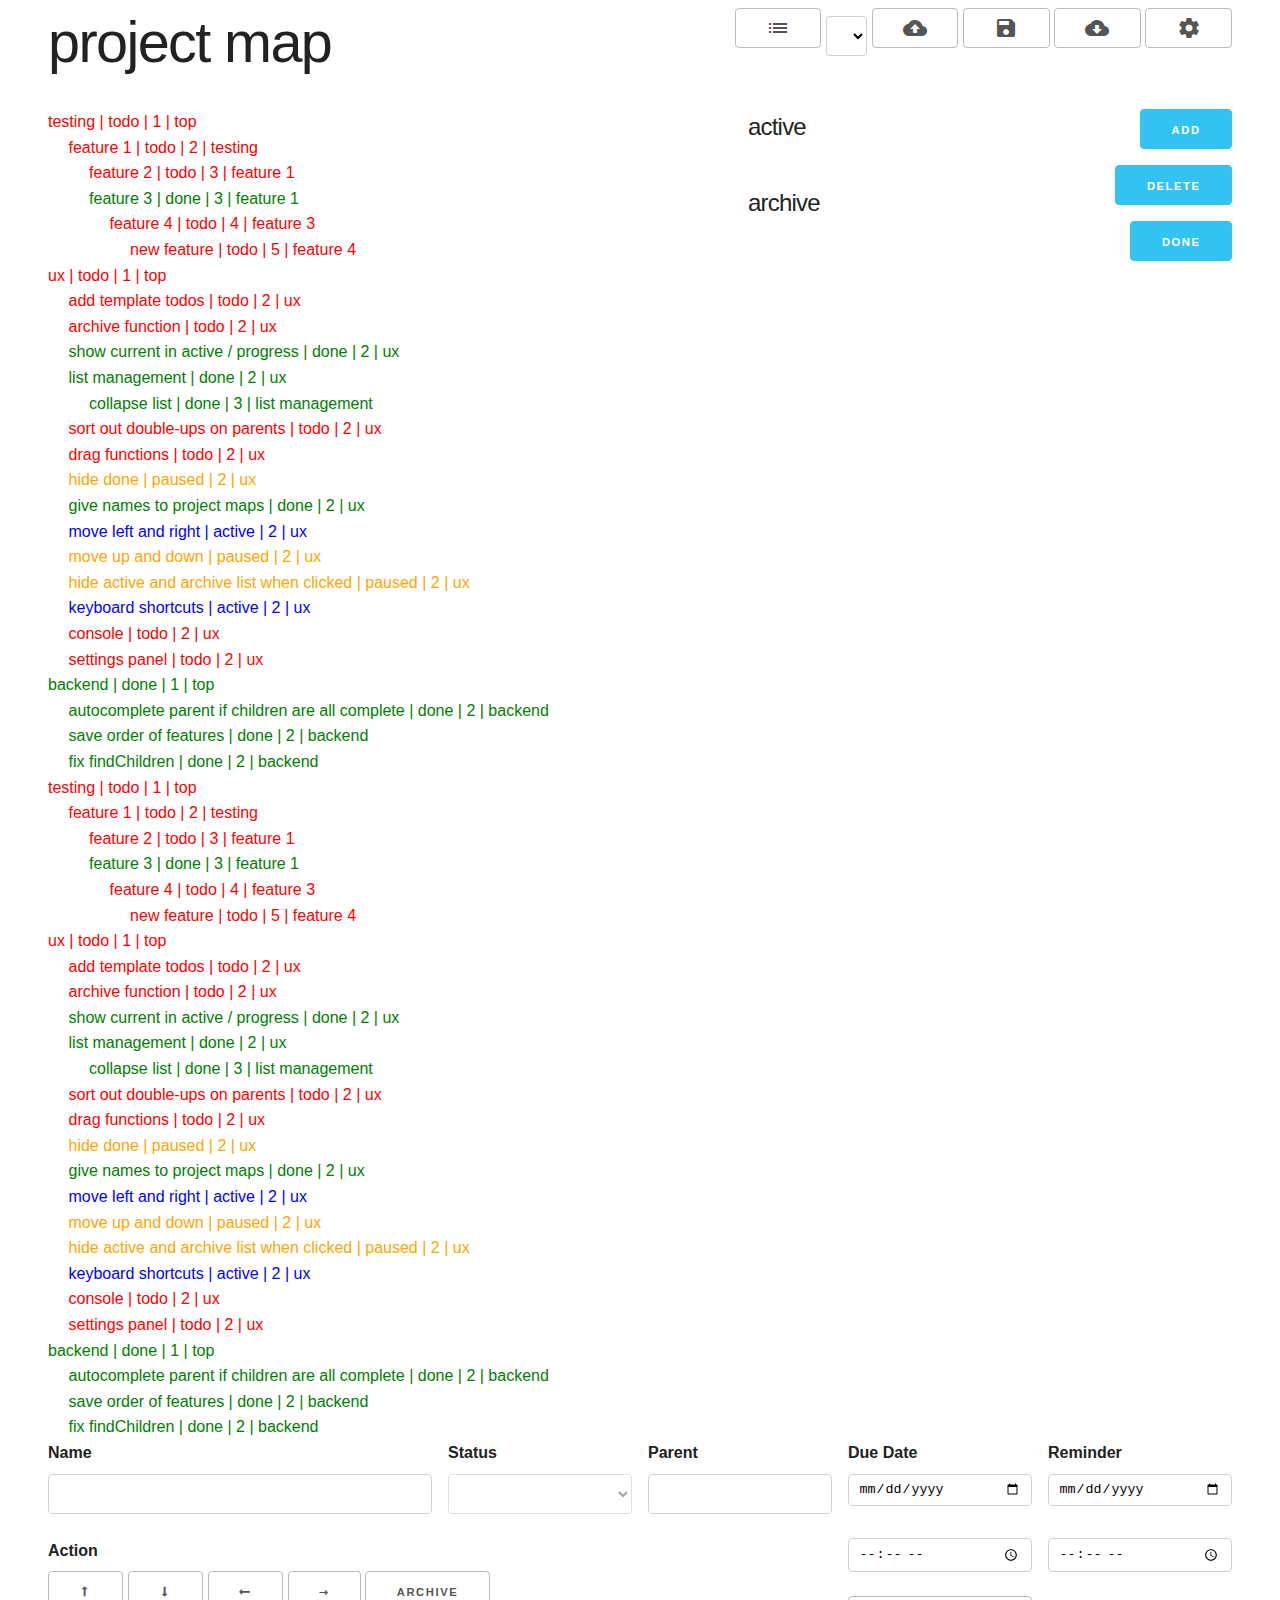
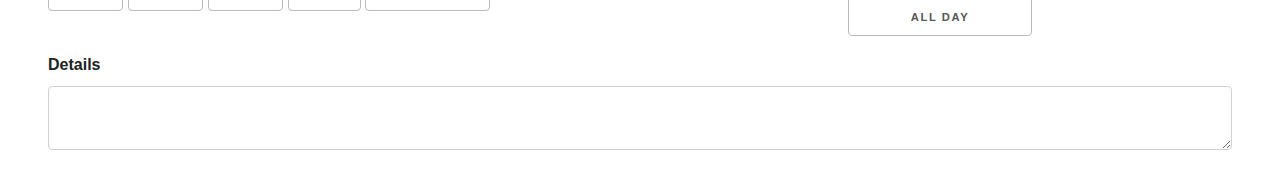
<file: index.html>
<html lang="en">

<head>
    <meta charset="UTF-8">
    <meta name="viewport" content="initial-scale=1.0">
    <link rel="stylesheet" type="text/css" href="./skeleton.css" />
    <link href="https://fonts.googleapis.com/icon?family=Material+Icons"
      rel="stylesheet">
    <title>Project Map</title>
    <style>
        span:hover {
            cursor: pointer;
        }

        #tracker {
            user-select: none;
        }

        body {
            overflow-y: scroll;
        }

        #title-input {
            font-size: 3.6rem;
            font-family: 'Raleway';
            font-weight: 300;
            height: 5rem;
            display: none;
        }

        input[type="time"] {
            padding: 0.4rem 0.6rem;
            background-color: #FFF;
            border: 1px solid #D1D1D1;
            border-radius: 4px;
            box-shadow: none;
            -webkit-transition: border 0.2s;
            transition: border 0.2s;
            -webkit-appearance: none;
            -moz-appearance: none;
            appearance: none;
        }

        input[type="time"]:focus {
            border: 1px solid #33C3F0;
            outline: 0;
        }
    </style>
</head>

<body>
    <div class="container">
        <div class="row">
            <div class="one-half columns">
                <h1 id="title">project map</h1>
                <input id="title-input" type="text" />
            </div>
            <div class="one-half columns" style="text-align:right;">
                <button id="choose"><span class="material-icons">list</span></button>
                <select id="session-list"></select>
                <button id="import"><span class="material-icons">cloud_upload</span></button>
                <button id="save"><span class="material-icons">save</span></button>
                <button id="download"><span class="material-icons">cloud_download</span></button>
                <button id="settings"><span class="material-icons">settings</span></button>
                
            </div>
        </div>
        <div class="row" id="selectnone">
            <div class="seven columns">
                <div id="tracker"></div>
            </div>
            <div class="three columns">
                <h5 id="active-button">active</h5>
                <ul id="active"></ul>
                <h5 id="archive-button">archive</h5>
                <ul id="archive"></ul>
            </div>
            <div class="two columns" style="text-align:right">
                <button id="add" class="button-primary">Add</button>
                <button id="delete" class="button-primary">Delete</button>
                <button id="hide-done" class="button-primary">Done</button>
            </div>
        </div>
        <div class="row">
            <div class="one-third columns">
                <label>Name</label>
                <input id="nameEditor" type="text" class="u-full-width"></input>
            </div>
            <div class="two columns">
                <label>Status</label>
                <select id="statusEditor" class="u-full-width">
                    <option value="todo">to do</option>
                    <option value="active">in progress</option>
                    <option value="paused">paused</option>
                    <option value="done">done</option>
                </select>
            </div>
            <div class="two columns">
                <label>Parent</label>
                <input id="parentEditor" list="parents" type="text" class="u-full-width">
                <datalist id="parents"></datalist>
            </div>
            <div class="two columns">
                <label>Due Date</label>
                <input type="date" class="u-full-width">
            </div>
            <div class="two columns">
                <label>Reminder</label>
                <input type="date" class="u-full-width">
            </div>
        </div>
        <div class="row">
            <div class="eight columns">
                <label>Action</label>
                <button id="moveup">🠕</button>
                <button id="movedown">🠗</button>
                <button id="moveout">🠔</button>
                <button id="movein">➝</button>
                <button id="archive">Archive</button>
            </div>
            <div class="two columns">
                <input type="time" class="u-full-width">
                <button class="u-full-width">All Day</button>
            </div>
            <div class="two columns">
                <input type="time" class="u-full-width">
            </div>
        </div>
        <div class="row">
            <div class="twelve columns">
                <label>Details</label>
                <textarea id="detailEditor" class="u-full-width"></textarea>
            </div>
        </div>
    </div>
    </div>
    <script src="./projectmap.js"></script>
</body>

</html>
</file>
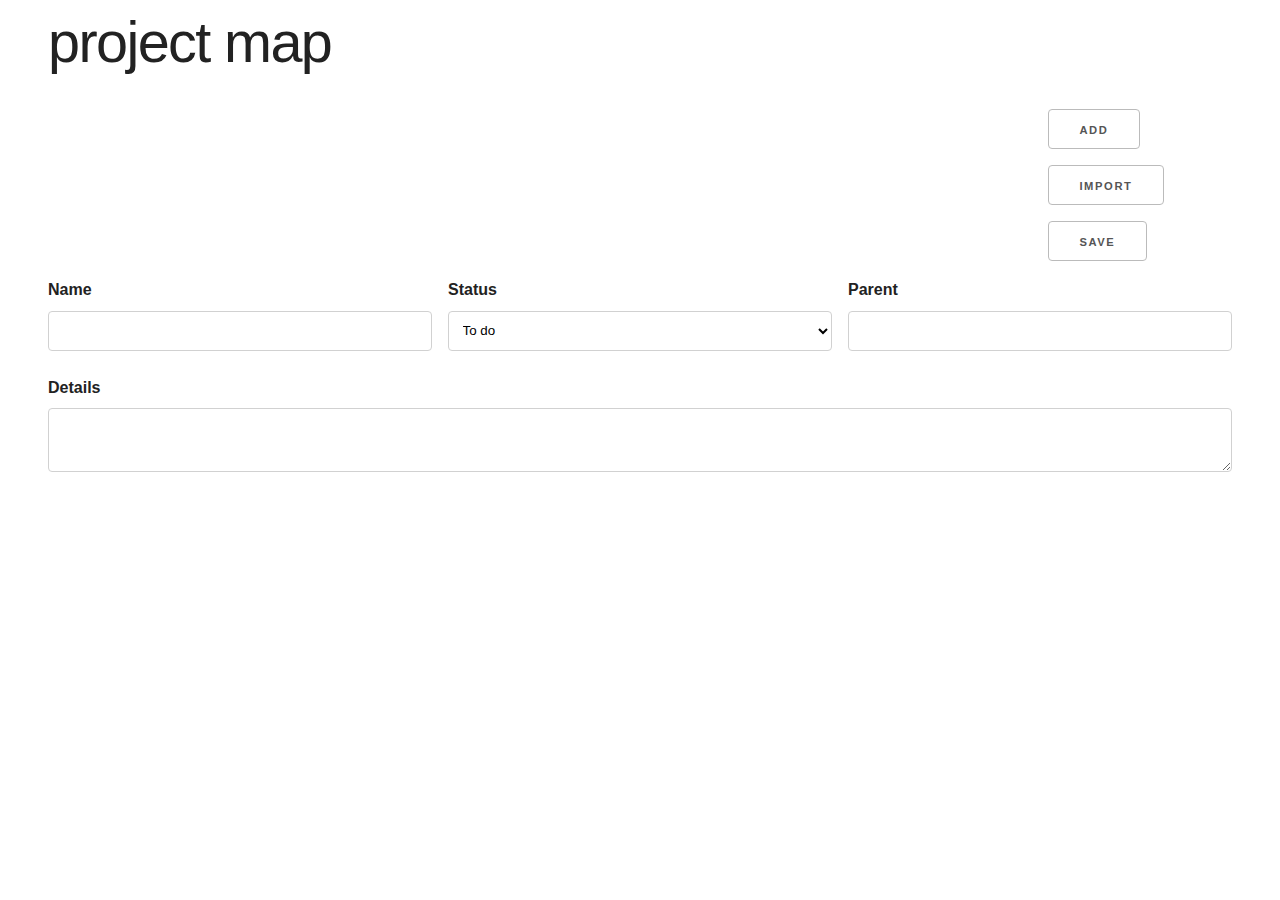
<file: projectmap.html>
<html lang="en">

<head>
    <meta charset="UTF-8">
    <meta name="viewport" content="initial-scale=1.0">
    <link rel="stylesheet" type="text/css" href="./skeleton.css" />
    <title>Project Map</title>
</head>

<body>
    <div class="container">
        <h1>project map</h1>
        <div class="row" id="selectnone">
            <div class="ten columns">
                <div id="tracker"></div>
            </div>
            <div class="two columns">
                <button id="add">Add</button>
                <button>Import</button>
                <button id="save">Save</button>
            </div>
        </div>
        <form>
            <div class="row">
                <div class="one-third columns">
                    <label>Name</label>
                    <input id="nameEditor" type="text" class="u-full-width"></input>
                </div>
                <div class="one-third columns">
                    <label>Status</label>
                    <select id="statusEditor" class="u-full-width">
                        <option value="todo">To do</option>
                        <option value="active">In progress</option>
                        <option value="paused">Paused</option>
                        <option value="done">Done</option>
                    </select>
                </div>
                <div class="one-third columns">
                    <label>Parent</label>
                    <input id="parentEditor" list="parents" type="text" class="u-full-width">
                    <datalist id="parents"></datalist>
                </div>
            </div>
            <div class="row">
                <div class="twelve columns">
                    <label>Details</label>
                    <textarea id="detailEditor" class="u-full-width"></textarea>
                </div>
            </div>
    </div>
    </form>
    </div>
    <script src="./projectmap.js"></script>
</body>

</html>
</file>
<file: skeleton.css>
/*! skeleton-framework | 1.1.1 | MIT | 5/12/2016 */
/* Table of contents
- Base Styles
- Grid
- Typography
- Links
- Buttons
- Forms
- Lists
- Code
- Tables
- Spacing
- Utilities
- Clearing
- Media Queries
*/

html {
    font-size: 1em;
    box-sizing: border-box;
  }
  
  *,
  *::before,
  *::after {
    box-sizing: inherit;
  }
  
  body {
    background-color: #fff;
    font-size: 1rem;
    line-height: 1.6rem;
    font-weight: 400;
    font-family: "Raleway", "HelveticaNeue", "Helvetica Neue", Helvetica, Arial, sans-serif;
    color: #222;
  }
  
  .container {
    margin-right: auto;
    margin-left: auto;
    width: 100%;
    max-width: 1200px;
    padding-left: 0.5rem;
    padding-right: 0.5rem;
  }
  
  .container-fluid {
    margin-right: auto;
    margin-left: auto;
    width: 100%;
    padding-left: 0.5rem;
    padding-right: 0.5rem;
  }
  
  .row {
    margin-left: -0.5rem;
    margin-right: -0.5rem;
  }
  
  .row::before,
  .row::after {
    content: ' ';
    display: table;
  }
  
  .row::after {
    clear: both;
  }
  
  [class*='column'] {
    float: left;
    width: 100%;
    min-height: 1px;
    padding-left: 0.5rem;
    padding-right: 0.5rem;
  }
  
  .xs-one[class*='column'] {
    width: 8.3333333333%;
  }
  
  .xs-two[class*='column'] {
    width: 16.6666666666%;
  }
  
  .xs-three[class*='column'],
  .xs-one-quarter[class*='column'] {
    width: 24.9999999999%;
  }
  
  .xs-four[class*='column'],
  .xs-one-third[class*='column'] {
    width: 33.3333333332%;
  }
  
  .xs-five[class*='column'] {
    width: 41.6666666665%;
  }
  
  .xs-six[class*='column'],
  .xs-one-half[class*='column'] {
    width: 49.9999999998%;
  }
  
  .xs-seven[class*='column'] {
    width: 58.3333333331%;
  }
  
  .xs-eight[class*='column'],
  .xs-two-thirds[class*='column'] {
    width: 66.6666666664%;
  }
  
  .xs-nine[class*='column'] {
    width: 74.9999999997%;
  }
  
  .xs-ten[class*='column'] {
    width: 83.333333333%;
  }
  
  .xs-eleven[class*='column'] {
    width: 91.6666666663%;
  }
  
  .xs-twelve[class*='column'] {
    width: 99.9999999996%;
  }
  
  [class*='xs-'][class*='column'] ~ [class*='xs-'][class*='column'] {
    margin-top: 0;
  }
  
  @media screen and (min-width: 560px) {
    [class*='column'] ~ [class*='column'] {
      margin-top: 0;
    }
    .one[class*='column'] {
      width: 8.3333333333%;
    }
    .two[class*='column'] {
      width: 16.6666666666%;
    }
    .three[class*='column'],
    .one-quarter[class*='column'] {
      width: 24.9999999999%;
    }
    .four[class*='column'],
    .one-third[class*='column'] {
      width: 33.3333333332%;
    }
    .five[class*='column'] {
      width: 41.6666666665%;
    }
    .six[class*='column'],
    .one-half[class*='column'] {
      width: 49.9999999998%;
    }
    .seven[class*='column'] {
      width: 58.3333333331%;
    }
    .eight[class*='column'],
    .two-thirds[class*='column'] {
      width: 66.6666666664%;
    }
    .nine[class*='column'] {
      width: 74.9999999997%;
    }
    .ten[class*='column'] {
      width: 83.333333333%;
    }
    .eleven[class*='column'] {
      width: 91.6666666663%;
    }
    .twelve[class*='column'] {
      width: 99.9999999996%;
    }
    .offset-by-one[class*='column'] {
      margin-left: 8.3333333333%;
    }
    .offset-by-two[class*='column'] {
      margin-left: 16.6666666666%;
    }
    .offset-by-three[class*='column'],
    .offset-by-one-quarter[class*='column'] {
      margin-left: 24.9999999999%;
    }
    .offset-by-four[class*='column'],
    .offset-by-one-third[class*='column'] {
      margin-left: 33.3333333332%;
    }
    .offset-by-five[class*='column'] {
      margin-left: 41.6666666665%;
    }
    .offset-by-six[class*='column'],
    .offset-by-one-half[class*='column'] {
      margin-left: 49.9999999998%;
    }
    .offset-by-seven[class*='column'] {
      margin-left: 58.3333333331%;
    }
    .offset-by-eight[class*='column'],
    .offset-by-two-thirds[class*='column'] {
      margin-left: 66.6666666664%;
    }
    .offset-by-nine[class*='column'] {
      margin-left: 74.9999999997%;
    }
    .offset-by-ten[class*='column'] {
      margin-left: 83.333333333%;
    }
    .offset-by-eleven[class*='column'] {
      margin-left: 91.6666666663%;
    }
    .sm-one[class*='column'] {
      width: 8.3333333333%;
    }
    .sm-two[class*='column'] {
      width: 16.6666666666%;
    }
    .sm-three[class*='column'],
    .sm-one-quarter[class*='column'] {
      width: 24.9999999999%;
    }
    .sm-four[class*='column'],
    .sm-one-third[class*='column'] {
      width: 33.3333333332%;
    }
    .sm-five[class*='column'] {
      width: 41.6666666665%;
    }
    .sm-six[class*='column'],
    .sm-one-half[class*='column'] {
      width: 49.9999999998%;
    }
    .sm-seven[class*='column'] {
      width: 58.3333333331%;
    }
    .sm-eight[class*='column'],
    .sm-two-thirds[class*='column'] {
      width: 66.6666666664%;
    }
    .sm-nine[class*='column'] {
      width: 74.9999999997%;
    }
    .sm-ten[class*='column'] {
      width: 83.333333333%;
    }
    .sm-eleven[class*='column'] {
      width: 91.6666666663%;
    }
    .sm-twelve[class*='column'] {
      width: 99.9999999996%;
    }
    .sm-offset-by-one[class*='column'] {
      margin-left: 8.3333333333%;
    }
    .sm-offset-by-two[class*='column'] {
      margin-left: 16.6666666666%;
    }
    .sm-offset-by-three[class*='column'],
    .sm-offset-by-one-quarter[class*='column'] {
      margin-left: 24.9999999999%;
    }
    .sm-offset-by-four[class*='column'],
    .sm-offset-by-one-third[class*='column'] {
      margin-left: 33.3333333332%;
    }
    .sm-offset-by-five[class*='column'] {
      margin-left: 41.6666666665%;
    }
    .sm-offset-by-six[class*='column'],
    .sm-offset-by-one-half[class*='column'] {
      margin-left: 49.9999999998%;
    }
    .sm-offset-by-seven[class*='column'] {
      margin-left: 58.3333333331%;
    }
    .sm-offset-by-eight[class*='column'],
    .sm-offset-by-two-thirds[class*='column'] {
      margin-left: 66.6666666664%;
    }
    .sm-offset-by-nine[class*='column'] {
      margin-left: 74.9999999997%;
    }
    .sm-offset-by-ten[class*='column'] {
      margin-left: 83.333333333%;
    }
    .sm-offset-by-eleven[class*='column'] {
      margin-left: 91.6666666663%;
    }
  }
  
  @media screen and (min-width: 720px) {
    .md-one[class*='column'] {
      width: 8.3333333333%;
    }
    .md-two[class*='column'] {
      width: 16.6666666666%;
    }
    .md-three[class*='column'],
    .md-one-quarter[class*='column'] {
      width: 24.9999999999%;
    }
    .md-four[class*='column'],
    .md-one-third[class*='column'] {
      width: 33.3333333332%;
    }
    .md-five[class*='column'] {
      width: 41.6666666665%;
    }
    .md-six[class*='column'],
    .md-one-half[class*='column'] {
      width: 49.9999999998%;
    }
    .md-seven[class*='column'] {
      width: 58.3333333331%;
    }
    .md-eight[class*='column'],
    .md-two-thirds[class*='column'] {
      width: 66.6666666664%;
    }
    .md-nine[class*='column'] {
      width: 74.9999999997%;
    }
    .md-ten[class*='column'] {
      width: 83.333333333%;
    }
    .md-eleven[class*='column'] {
      width: 91.6666666663%;
    }
    .md-twelve[class*='column'] {
      width: 99.9999999996%;
    }
    .md-offset-by-one[class*='column'] {
      margin-left: 8.3333333333%;
    }
    .md-offset-by-two[class*='column'] {
      margin-left: 16.6666666666%;
    }
    .md-offset-by-three[class*='column'],
    .md-offset-by-one-quarter[class*='column'] {
      margin-left: 24.9999999999%;
    }
    .md-offset-by-four[class*='column'],
    .md-offset-by-one-third[class*='column'] {
      margin-left: 33.3333333332%;
    }
    .md-offset-by-five[class*='column'] {
      margin-left: 41.6666666665%;
    }
    .md-offset-by-six[class*='column'],
    .md-offset-by-one-half[class*='column'] {
      margin-left: 49.9999999998%;
    }
    .md-offset-by-seven[class*='column'] {
      margin-left: 58.3333333331%;
    }
    .md-offset-by-eight[class*='column'],
    .md-offset-by-two-thirds[class*='column'] {
      margin-left: 66.6666666664%;
    }
    .md-offset-by-nine[class*='column'] {
      margin-left: 74.9999999997%;
    }
    .md-offset-by-ten[class*='column'] {
      margin-left: 83.333333333%;
    }
    .md-offset-by-eleven[class*='column'] {
      margin-left: 91.6666666663%;
    }
  }
  
  @media screen and (min-width: 960px) {
    .lg-one[class*='column'] {
      width: 8.3333333333%;
    }
    .lg-two[class*='column'] {
      width: 16.6666666666%;
    }
    .lg-three[class*='column'],
    .lg-one-quarter[class*='column'] {
      width: 24.9999999999%;
    }
    .lg-four[class*='column'],
    .lg-one-third[class*='column'] {
      width: 33.3333333332%;
    }
    .lg-five[class*='column'] {
      width: 41.6666666665%;
    }
    .lg-six[class*='column'],
    .lg-one-half[class*='column'] {
      width: 49.9999999998%;
    }
    .lg-seven[class*='column'] {
      width: 58.3333333331%;
    }
    .lg-eight[class*='column'],
    .lg-two-thirds[class*='column'] {
      width: 66.6666666664%;
    }
    .lg-nine[class*='column'] {
      width: 74.9999999997%;
    }
    .lg-ten[class*='column'] {
      width: 83.333333333%;
    }
    .lg-eleven[class*='column'] {
      width: 91.6666666663%;
    }
    .lg-twelve[class*='column'] {
      width: 99.9999999996%;
    }
    .lg-offset-by-one[class*='column'] {
      margin-left: 8.3333333333%
    }
    .lg-offset-by-two[class*='column'] {
      margin-left: 16.6666666666%
    }
    .lg-offset-by-three[class*='column'],
    .lg-offset-by-one-quarter[class*='column'] {
      margin-left: 24.9999999999%;
    }
    .lg-offset-by-four[class*='column'],
    .lg-offset-by-one-third[class*='column'] {
      margin-left: 33.3333333332%;
    }
    .lg-offset-by-five[class*='column'] {
      margin-left: 41.6666666665%;
    }
    .lg-offset-by-six[class*='column'],
    .lg-offset-by-one-half[class*='column'] {
      margin-left: 49.9999999998%;
    }
    .lg-offset-by-seven[class*='column'] {
      margin-left: 58.3333333331%;
    }
    .lg-offset-by-eight[class*='column'],
    .lg-offset-by-two-thirds[class*='column'] {
      margin-left: 66.6666666664%;
    }
    .lg-offset-by-nine[class*='column'] {
      margin-left: 74.9999999997%;
    }
    .lg-offset-by-ten[class*='column'] {
      margin-left: 83.333333333%;
    }
    .lg-offset-by-eleven[class*='column'] {
      margin-left: 91.6666666663%;
    }
  }
  
  /* Base Typo
   ------------------------------------------------- */
  
  h1,
  h2,
  h3,
  h4,
  h5,
  h6 {
    margin-top: 0;
    margin-bottom: 2rem;
    font-weight: 300;
  }
  
  h1 {
    font-size: 3.6rem;
    line-height: 1.2;
    letter-spacing: -0.1rem;
  }
  
  h2 {
    font-size: 3.0rem;
    line-height: 1.25;
    letter-spacing: -0.1rem;
  }
  
  h3 {
    font-size: 2.4rem;
    line-height: 1.3;
    letter-spacing: -0.1rem;
  }
  
  h4 {
    font-size: 1.8rem;
    line-height: 1.35;
    letter-spacing: -0.08rem;
  }
  
  h5 {
    font-size: 1.5rem;
    line-height: 1.5;
    letter-spacing: -0.05rem;
  }
  
  h6 {
    font-size: 1.2rem;
    line-height: 1.6;
    letter-spacing: 0;
  }
  
  /* Larger than phablet */
  
  @media (min-width: 560px) {
    h1 {
      font-size: 3.6rem;
    }
    h2 {
      font-size: 3.0rem;
    }
    h3 {
      font-size: 2.4rem;
    }
    h4 {
      font-size: 1.8rem;
    }
    h5 {
      font-size: 1.5rem;
    }
    h6 {
      font-size: 1.2rem;
    }
  }
  
  p {
    margin-top: 0;
  }
  
  /* Links
  –––––––––––––––––––––––––––––––––––––––––––––––––– */
  
  a {
    color: #1EAEDB;
  }
  
  a:hover {
    color: #0FA0CE;
  }
  
  /* Colors
  –––––––––––––––––––––––––––––––––––––––––––––––––– */
  
  .text-primary {
   color: #1EAEDB
  }
  
  .text-success {
    color: #2ecc71
  }
  
  .text-danger {
    color: #e74c3c
  }
  
  .button,
  button,
  input[type="submit"],
  input[type="reset"],
  input[type="button"] {
    display: inline-block;
    height: 2.5rem;
    padding: 0 1.9rem;
    color: #555;
    text-align: center;
    font-size: 0.7rem;
    font-weight: 600;
    line-height: 2.5rem;
    letter-spacing: 0.1rem;
    text-transform: uppercase;
    text-decoration: none;
    white-space: nowrap;
    background-color: transparent;
    border-radius: 4px;
    border: 1px solid #BBB;
    cursor: pointer;
    -webkit-transition: border 0.2s;
    transition: border 0.2s;
  }
  
  .button:hover,
  button:hover,
  input[type="submit"]:hover,
  input[type="reset"]:hover,
  input[type="button"]:hover,
  .button:focus,
  button:focus,
  input[type="submit"]:focus,
  input[type="reset"]:focus,
  input[type="button"]:focus {
    color: #333;
    border-color: #888;
    outline: 0;
  }
  
  .button:active,
  button:active,
  input[type="submit"]:active,
  input[type="reset"]:active,
  input[type="button"]:active {
    color: #222;
    border-color: #222;
  }
  
  .button:disabled,
  .button:disabled:hover,
  button[disabled],
  .button[disabled],
  .button-primary[disabled],
  .button-success[disabled],
  .button-danger[disabled],
  input[type="submit"][disabled],
  input[type="reset"][disabled],
  input[type="button"][disabled] {
    border: 1px solid #E3E3E3;
    color: #888;
    cursor: not-allowed;
  }
  
  .button.button-primary,
  button.button-primary,
  input[type="submit"].button-primary,
  input[type="reset"].button-primary,
  input[type="button"].button-primary {
    border: 1px solid #33C3F0;
    color: #FFF;
    background-color: #33C3F0;
    -webkit-transition: background-color 0.2s;
    transition: background-color 0.2s;
  }
  
  .button.button-primary:hover,
  button.button-primary:hover,
  input[type="submit"].button-primary:hover,
  input[type="reset"].button-primary:hover,
  input[type="button"].button-primary:hover,
  .button.button-primary:focus,
  button.button-primary:focus,
  input[type="submit"].button-primary:focus,
  input[type="reset"].button-primary:focus,
  input[type="button"].button-primary:focus {
    color: #FFF;
    background-color: #1EAEDB;
    border-color: #1EAEDB;
  }
  
  .button.button-primary:active,
  button.button-primary:active,
  input[type="submit"].button-primary:active,
  input[type="reset"].button-primary:active,
  input[type="button"].button-primary:active {
    color: #FFF;
    background-color: #157b9b;
    border-color: #157b9b;
  }
  
  .button.button-primary:disabled,
  button.button-primary:disabled,
  input[type="submit"].button-primary:disabled,
  input[type="reset"].button-primary:disabled,
  input[type="button"].button-primary:disabled {
    color: #FFF;
    cursor: not-allowed;
    background-color: #7CD9F8;
    border-color: #7CD9F8;
  }
  
  .button.button-success,
  button.button-success,
  input[type="submit"].button-success,
  input[type="reset"].button-success,
  input[type="button"].button-success {
    border: 1px solid #2ecc71;
    color: #FFF;
    background-color: #2ecc71;
    -webkit-transition: background-color 0.2s;
    transition: background-color 0.2s;
  }
  
  .button.button-success:hover,
  button.button-success:hover,
  input[type="submit"].button-success:hover,
  input[type="reset"].button-success:hover,
  input[type="button"].button-success:hover,
  .button.button-success:focus,
  button.button-success:focus,
  input[type="submit"].button-success:focus,
  input[type="reset"].button-success:focus,
  input[type="button"].button-success:focus {
    color: #FFF;
    background-color: #27ae60;
    border-color: #27ae60;
  }
  
  .button.button-success:active,
  button.button-success:active,
  input[type="submit"].button-success:active,
  input[type="reset"].button-success:active,
  input[type="button"].button-success:active {
    color: #FFF;
    background-color: #2ecc71;
    border-color: #2ecc71;
  }
  
  .button.button-success:disabled,
  button.button-success:disabled,
  input[type="submit"].button-success:disabled,
  input[type="reset"].button-success:disabled,
  input[type="button"].button-success:disabled {
    color: #FFF;
    cursor: not-allowed;
    background-color: #82e3aa;
    border-color: #82e3aa;
  }
  
  .button.button-danger,
  button.button-danger,
  input[type="submit"].button-danger,
  input[type="reset"].button-danger,
  input[type="button"].button-danger {
    border: 1px solid #e74c3c;
    color: #FFF;
    background-color: #e74c3c;
    -webkit-transition: background-color 0.2s;
    transition: background-color 0.2s;
  }
  
  .button.button-danger:hover,
  button.button-danger:hover,
  input[type="submit"].button-danger:hover,
  input[type="reset"].button-danger:hover,
  input[type="button"].button-danger:hover,
  .button.button-danger:focus,
  button.button-danger:focus,
  input[type="submit"].button-danger:focus,
  input[type="reset"].button-danger:focus,
  input[type="button"].button-danger:focus {
    color: #FFF;
    background-color: #c0392b;
    border-color: #c0392b;
  }
  
  .button.button-danger:active,
  button.button-danger:active,
  input[type="submit"].button-danger:active,
  input[type="reset"].button-danger:active,
  input[type="button"].button-danger:active {
    color: #FFF;
    background-color: #e74c3c;
    border-color: #e74c3c;
  }
  
  .button.button-danger:disabled,
  button.button-danger:disabled,
  input[type="submit"].button-danger:disabled,
  input[type="reset"].button-danger:disabled,
  input[type="button"].button-danger:disabled {
    color: #FFF;
    cursor: not-allowed;
    background-color: #ee8377;
    border-color: #ee8377;
  }
  
  input[type="email"],
  input[type="number"],
  input[type="date"],
  input[type="search"],
  input[type="text"],
  input[type="tel"],
  input[type="url"],
  input[type="password"],
  textarea,
  select {
    padding: 0.4rem 0.6rem;
    background-color: #FFF;
    border: 1px solid #D1D1D1;
    border-radius: 4px;
    box-shadow: none;
    -webkit-transition: border 0.2s;
    transition: border 0.2s;
  }
  
  input[type="email"],
  input[type="number"],
  input[type="search"],
  input[type="text"],
  input[type="tel"],
  input[type="url"],
  input[type="password"],
  select:not([size]),
  textarea:not([rows]) {
    height: 2.5rem;
  }
  
  /* Removes awkward default styles on some inputs for iOS */
  
  input[type="email"],
  input[type="number"],
  input[type="date"],
  input[type="search"],
  input[type="text"],
  input[type="tel"],
  input[type="url"],
  input[type="password"],
  input[type="button"],
  input[type="submit"],
  textarea {
    -webkit-appearance: none;
    -moz-appearance: none;
    appearance: none;
  }
  
  textarea {
    min-height: 4rem;
    padding-top: 0.4rem;
    padding-bottom: 0.4rem;
    resize: vertical;
  }
  
  input[type="email"]:focus,
  input[type="number"]:focus,
  input[type="date"]:focus,
  input[type="search"]:focus,
  input[type="text"]:focus,
  input[type="tel"]:focus,
  input[type="url"]:focus,
  input[type="password"]:focus,
  textarea:focus,
  select:focus {
    border: 1px solid #33C3F0;
    outline: 0;
  }
  
  .has-error,
  .has-error:focus {
    border: 1px solid #e74c3c !important;
    outline: 0;
  }
  
  .has-success,
  .has-success:focus {
    border: 1px solid #2ecc71 !important;
    outline: 0;
  }
  
  label,
  legend {
    display: block;
    margin-bottom: 0.5rem;
    font-weight: 600;
  }
  
  fieldset {
    padding: 0;
    border-width: 0;
  }
  
  input[type="checkbox"],
  input[type="radio"] {
    display: inline;
  }
  
  label > .label-body {
    display: inline-block;
    margin-left: 0.5rem;
    font-weight: normal;
  }
  
  ul {
    list-style: circle inside;
  }
  
  ol {
    list-style: decimal inside;
  }
  
  ol,
  ul {
    padding-left: 0;
    margin-top: 0;
  }
  
  ul ul,
  ul ol,
  ol ol,
  ol ul {
    margin: 1.5rem 0 1.5rem 3rem;
    font-size: 90%;
  }
  
  li {
    margin-bottom: 1rem;
  }
  
  /* Cards */
  
  .card {
    border: 1px solid #E1E1E1;
    padding: 15px 25px;
    border-radius: 4px;
    box-shadow: 1px 1px 1px #E1E1E1;
    min-height: 160px;
    margin-bottom: 1rem;
  }
  
  .card h1,
  .card h2,
  .card h3,
  .card h4,
  .card h5,
  .card h6,
  .card p {
    margin-bottom:1.2rem;
  }
  
  a.card {
    display: block;
    color: #757575;
    text-decoration: none;
    -webkit-transition: color .3s, border-color .3s, -webkit-transform .3s;
    transition: color .3s, border-color .3s, -webkit-transform .3s;
    transition: color .3s, transform .3s, border-color .3s;
    transition: color .3s, transform .3s, border-color .3s, -webkit-transform .3s;
  }
  
  a.card:hover,
  a.card:active {
    color: black;
    border-color: #8A8A8A;
    -webkit-transform: translateX(-2px) translateY(-2px);
            transform: translateX(-2px) translateY(-2px);
  }
  
  code {
    padding: 0.2rem 0.5rem;
    margin: 0 0.2rem;
    font-size: 90%;
    white-space: nowrap;
    background: #F1F1F1;
    border: 1px solid #E1E1E1;
    border-radius: 4px;
  }
  
  pre > code {
    display: block;
    padding: 1rem 1.5rem;
    white-space: pre;
    overflow-x: auto;
  }
  
  @media (max-width: 560px) {
    pre > code {
      white-space: nowrap;
    }
  }
  
  .alert {
    width: 100%;
    border-radius: 4px;
    border: 1px solid #000;
    color: #000;
    background-color: #FFF;
    padding: 10px 15px;
  }
  
  .alert.alert-primary {
    border: 1px solid #33C3F0;
    color: #FFF;
    background-color: #33C3F0;
  }
  
  .alert.alert-success {
    border: 1px solid #2ecc71;
    color: #FFF;
    background-color: #2ecc71;
  }
  
  .alert.alert-danger {
    border: 1px solid #e74c3c;
    color: #FFF;
    background-color: #e74c3c;
  }
  
  .table-responsive {
      overflow-x: auto;
  }
  
  .table-responsive th,
  .table-responsive td {
    white-space: nowrap;
  }
  
  table {
    border-collapse: collapse;
    -webkit-overflow-scrolling: touch;
  }
  
  th,
  td {
    padding: 0.75rem 1rem;
  }
  
  th {
    text-align: left;
  }
  
  td {
    border-bottom: 1px solid #E1E1E1;
  }
  
  th:first-child,
  td:first-child {
    padding-left: 0;
  }
  
  th:last-child,
  td:last-child {
    padding-right: 0;
  }
  
  tr th {
      border-bottom: 1px solid #000;
  }
  
  @media (min-width: 560px) {
    th:first-child,
    td:first-child {
      padding-left: 1rem;
    }
  }
  
  button,
  .button {
    margin-bottom: 1rem;
  }
  
  input,
  textarea,
  select,
  fieldset {
    margin-bottom: 1.5rem;
  }
  
  pre,
  blockquote,
  dl,
  figure,
  table,
  p,
  ul,
  ol,
  form {
    margin-bottom: 2.5rem;
  }
  
  .alert {
    margin-bottom: 1rem;
  }
  
  .u-full-width {
    width: 100%;
  }
  
  .u-max-full-width {
    max-width: 100%;
  }
  
  /* Floats */
  
  .u-pull-right {
    float: right;
  }
  
  .u-pull-left {
    float: left;
  }
  
  .u-cf {
    content: "";
    display: table;
    clear: both;
  }
  
  /* Positioning */
  
  .u-center-block {
    display: block;
    margin-left: auto;
    margin-right: auto;
  }
  
  /**
   * Note:
   *
   * Nest this class inside something with `position: relative` to have
   * your element centered relative to its containing element.
   *
   * Use this class without nesting it to have your element centered relative
   * to the viewport.
   */
  
  .u-center-abs {
    position: absolute;
    top: 50%;
    left: 50%;
    -webkit-transform: translateY(-50%) translateX(-50%);
            transform: translateY(-50%) translateX(-50%);
  }
  
  /* Type */
  
  .u-text-center {
    text-align: center !important;
  }
  
  .u-text-right {
    text-align: right !important;
  }
  
  .u-text-left {
    text-align: left !important;
  }
  
  .u-text-hide {
    font: 0/0 a;
    color: transparent;
    text-shadow: none;
    background-color: transparent;
    border: 0;
  }
  
  /* Peek a boo */
  
  .u-hide {
    display: none !important;
  }
  
  .u-show {
    display: block !important;
  }
  
  .u-invisible {
    visibility: hidden !important;
  }
  
  .u-visible {
    visibility: visible !important;
  }
  
  /* Misc */
  
  .u-img-responsive {
    display: block;
    max-width: 100%;
    height: auto;
  }
  
  /* Misc */
  
  hr {
    margin-top: 3rem;
    margin-bottom: 3.5rem;
    border-width: 0;
    border-top: 1px solid #E1E1E1;
  }
  
  /* Clearing */
  
  .container:after,
  .row:after {
    content: "";
    display: table;
    clear: both;
  }
  
  /*****
  * Media Queries
  *
  * Note: The best way to structure the use of media queries is to create the
  * queries near the relevant code. For example, if you wanted to change the
  * styles for buttons on small devices, paste the mobile query code up in the
  * buttons section and style it there.
  *****/
  
  @media (min-width: 400px) {
    /* Larger than mobile */
  }
  
  @media (min-width: 560px) {
    /* Larger than phablet (also point when grid becomes active) */
  }
  
  @media (min-width: 720px) {
    /* Larger than tablet */
  }
  
  @media (min-width: 960px) {
    /* Larger than desktop */
  }
  
  @media (min-width: 1200px) {
    /* Larger than Desktop HD */
  }
</file>
